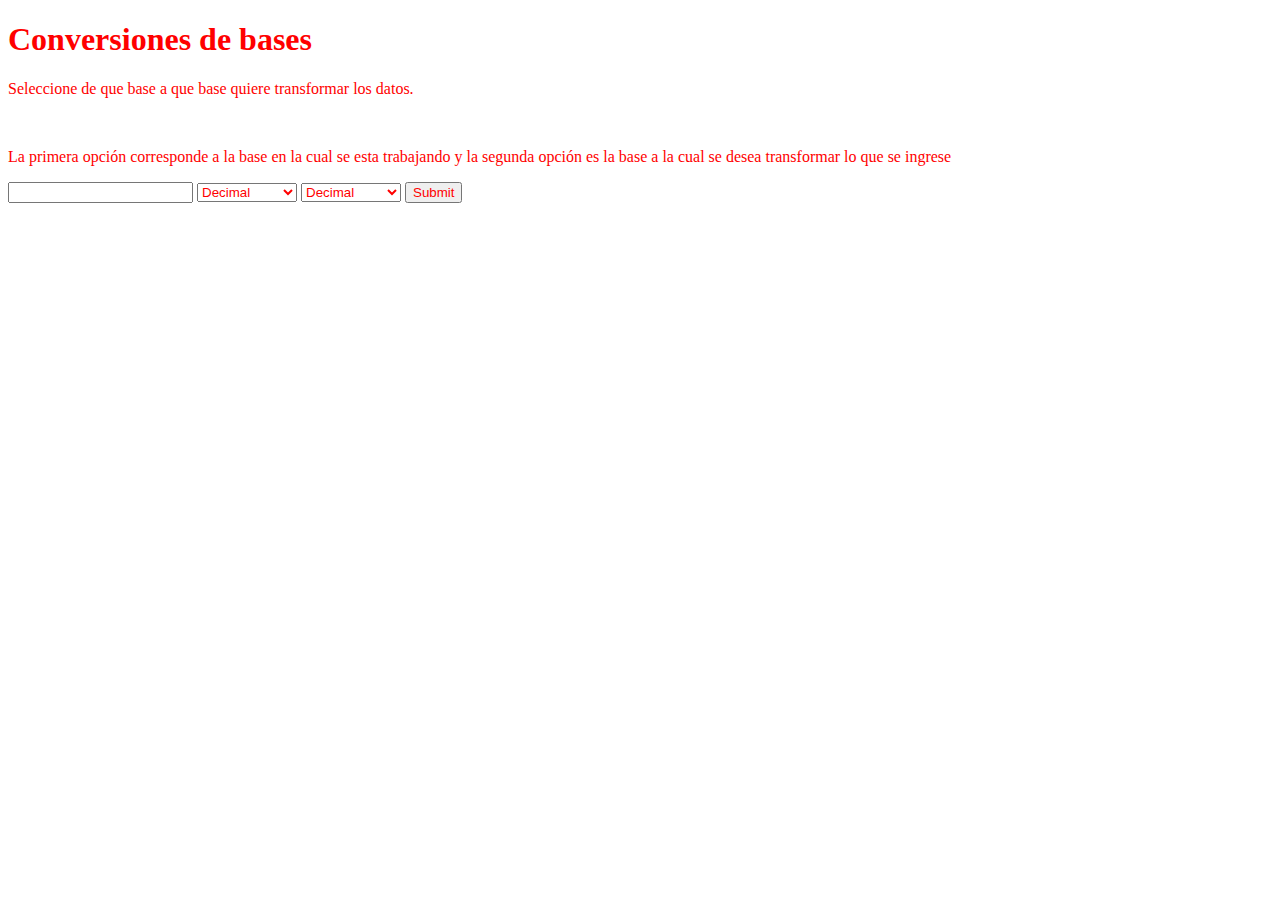
<file: index.html>
<!DOCTYPE html>
<html>
<head>
	<meta charset="utf-8">
	<title>Conversiones</title>
	<link rel="stylesheet" type="text/css" href="estilos.css">
</head>
<body>
	<h1>Conversiones de bases</h1>
	<p>Seleccione de que base a que base quiere transformar los datos.</p>
	<br>
	<p>La primera opción corresponde a la base en la cual se esta trabajando y la segunda opción es la base a la cual se desea transformar lo que se ingrese</p>
	<form class="formulario" method="post" name="registrar">
		<input type="text" class="text" id="text" required>
		<select class="Entrada" id="opcionEntrada">
			<option value="1">Decimal</option>
			<option value="2">Octal</option>
			<option value="3">Binaria</option>
			<option value="4">Hexadecimal</option>
		</select>
		<select class="Salida" id="opcionSalida">
			<option value="5">Decimal</option>
			<option value="6">Octal</option>
			<option value="7">Binaria</option>
			<option value="8">Hexadecimal</option>
		</select>
		<input class="botons" type="submit" name="Registrar" id="enviar">
	</form>
	<script type="text/javascript" src="index.js"></script>
</body>
</html>
</file>
<file: estilos.css>
* {
	color: red;
}
</file>
